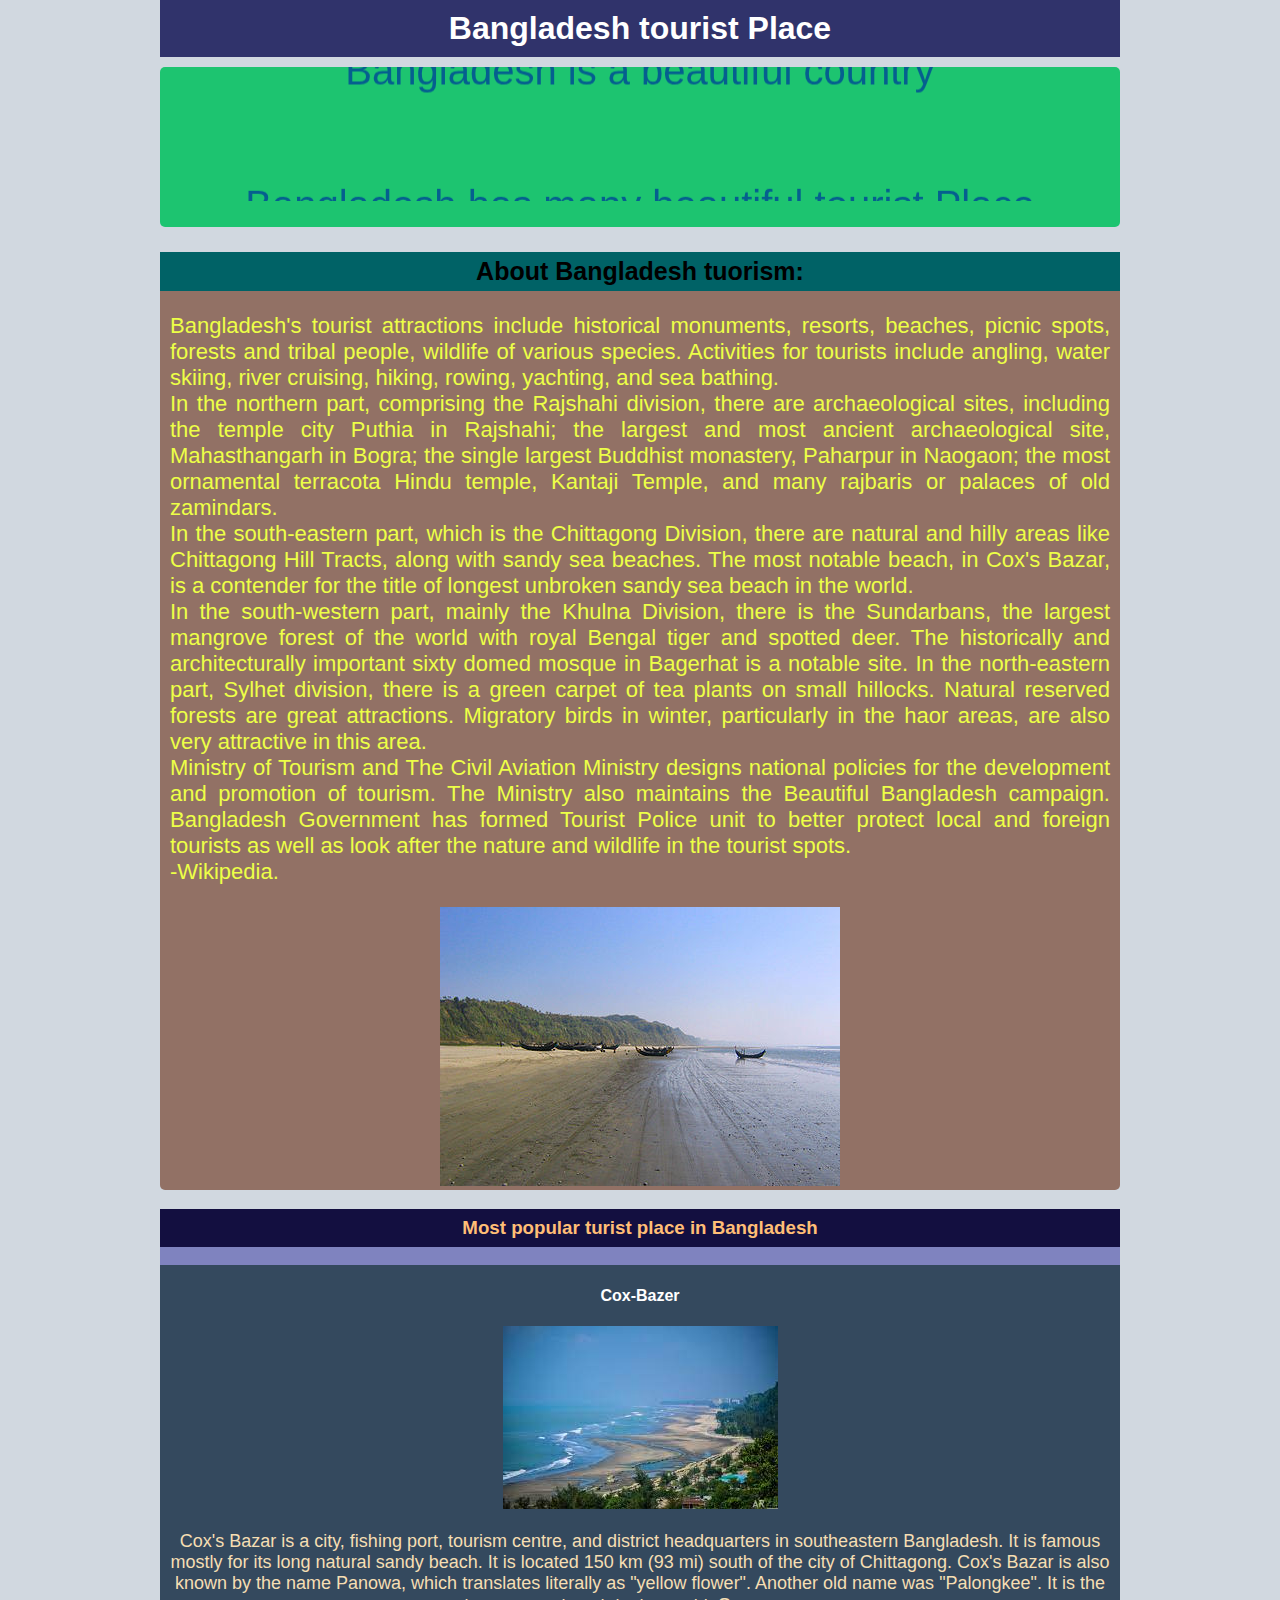
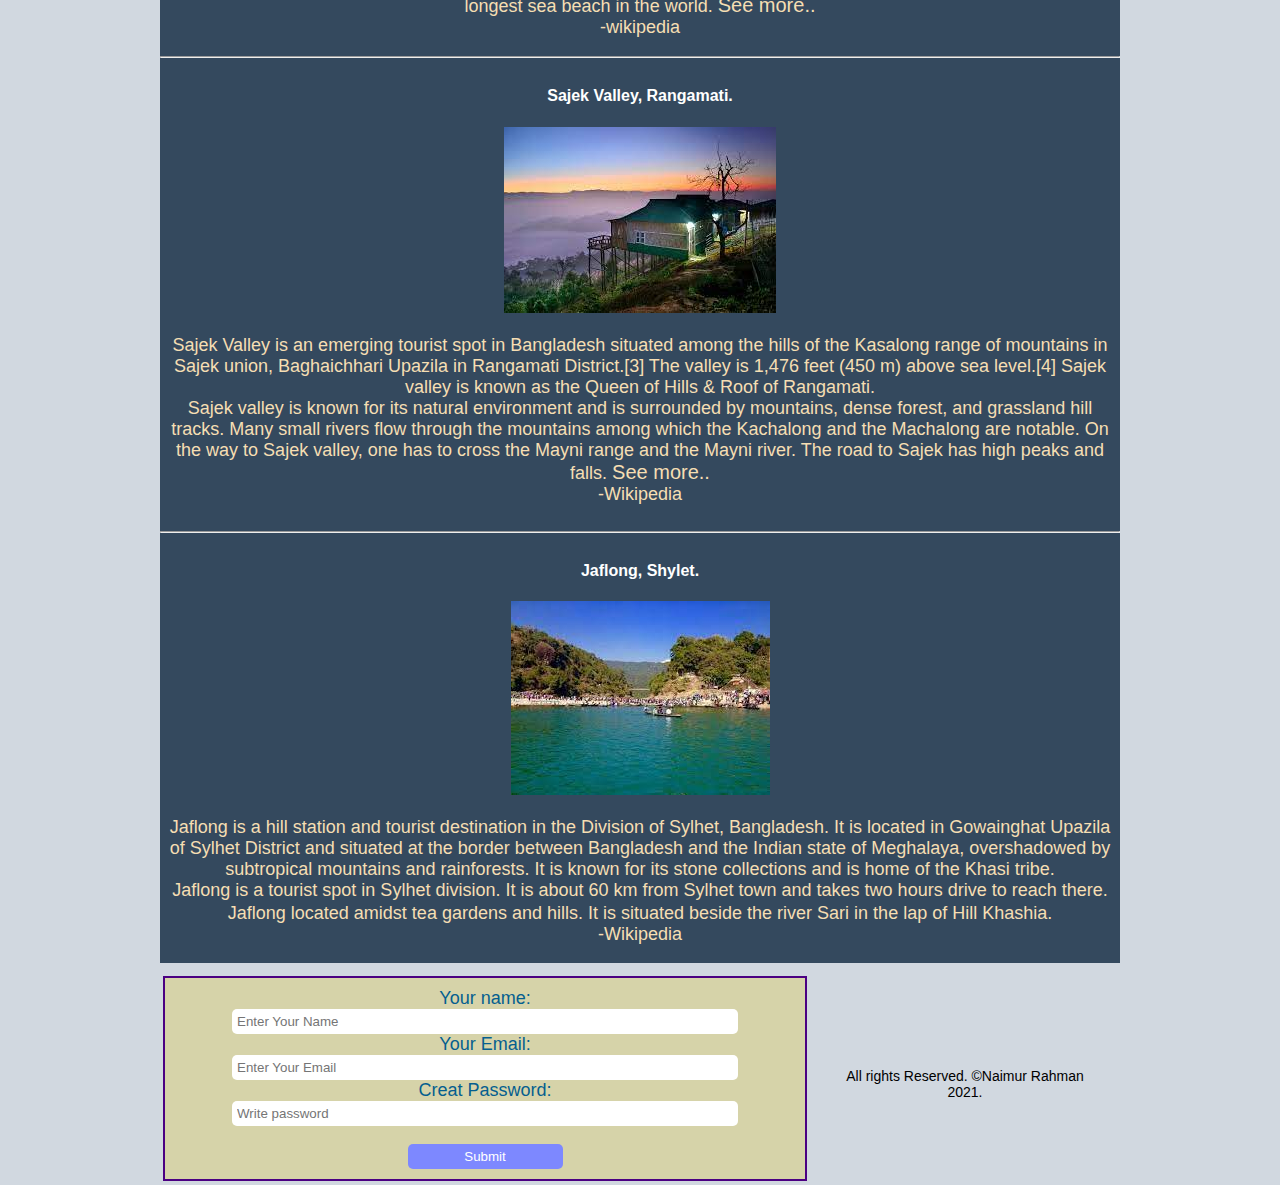
<file: index.html>
<!DOCTYPE html>
<html lang="en">
    <head>
        <meta charset="UTF-8" />
        <meta http-equiv="X-UA-Compatible" content="IE=edge" />
        <meta name="viewport" content="width=device-width, initial-scale=1.0" />
        <link
            rel="shortcut icon"
            href="image/cropped-favicon.png"
            type="image/x-icon"
        />
        <title>Beauty of Bangladesh.</title>
        <link rel="stylesheet" href="stylesheet/main.css" />
    </head>
    <body>
        <h1>Bangladesh tourist Place</h1>
        <div class="busy_text">
            <marquee behavior="scroll" direction="down" scrollamount="2"
                >Bangladesh is a beautiful country</marquee
            >
            <marquee behavior="scroll" direction="up" scrollamount="1"
                >Bangladesh has many beautiful tourist Place</marquee
            >
        </div>
        <div class="about">
            <h3>
                About
                <abbr
                    title="People's Republic of Bangladesh, is a country in South Asia. It is the eighth-most populous country in the world, with a population exceeding 163 million people, in an area of 147,570 square kilometres (56,980 sq mi), making it one of the most densely populated countries in the world."
                    >Bangladesh</abbr
                >
                tuorism:
            </h3>
            <p>
                Bangladesh's tourist attractions include historical monuments,
                resorts, beaches, picnic spots, forests and tribal people,
                wildlife of various species. Activities for tourists include
                angling, water skiing, river cruising, hiking, rowing, yachting,
                and sea bathing.<br />

                In the northern part, comprising the Rajshahi division, there
                are archaeological sites, including the temple city Puthia in
                Rajshahi; the largest and most ancient archaeological site,
                Mahasthangarh in Bogra; the single largest Buddhist monastery,
                Paharpur in Naogaon; the most ornamental terracota Hindu temple,
                Kantaji Temple, and many rajbaris or palaces of old zamindars.
                <br />

                In the south-eastern part, which is the Chittagong Division,
                there are natural and hilly areas like Chittagong Hill Tracts,
                along with sandy sea beaches. The most notable beach, in Cox's
                Bazar, is a contender for the title of longest unbroken sandy
                sea beach in the world.<br />

                In the south-western part, mainly the Khulna Division, there is
                the Sundarbans, the largest mangrove forest of the world with
                royal Bengal tiger and spotted deer. The historically and
                architecturally important sixty domed mosque in Bagerhat is a
                notable site. In the north-eastern part, Sylhet division, there
                is a green carpet of tea plants on small hillocks. Natural
                reserved forests are great attractions. Migratory birds in
                winter, particularly in the haor areas, are also very attractive
                in this area.<br />

                Ministry of Tourism and The Civil Aviation Ministry designs
                national policies for the development and promotion of tourism.
                The Ministry also maintains the Beautiful Bangladesh campaign.
                Bangladesh Government has formed Tourist Police unit to better
                protect local and foreign tourists as well as look after the
                nature and wildlife in the tourist spots.<br />

                <span>-Wikipedia. </span>
            </p>
            <img src="image/background.jpg" alt="cox_bazer" />
        </div>
        <div class="place">
            <h3>Most popular turist place in Bangladesh</h3>
            <div class="cox_bazer">
                <h4>Cox-Bazer</h4>
                <div class="image">
                    <img src="image/coxbazer.jpg" alt="Cox-Bazer" />
                </div>
                <div class="text">
                    <p>
                        Cox's Bazar is a city, fishing port, tourism centre, and
                        district headquarters in southeastern Bangladesh. It is
                        famous mostly for its long natural sandy beach. It is
                        located 150 km (93 mi) south of the city of Chittagong.
                        Cox's Bazar is also known by the name Panowa, which
                        translates literally as "yellow flower". Another old
                        name was "Palongkee". It is the longest sea beach in the
                        world.
                        <a href="https://en.wikipedia.org/wiki/Cox%27s_Bazar"
                            >See more..</a
                        ><br />
                        -wikipedia
                    </p>
                </div>
                <hr />
                <div class="sajek">
                    <h4>Sajek Valley, Rangamati.</h4>
                    <div class="image">
                        <img src="image/Sajek.jpg" alt="Sajek_Valley" />
                    </div>
                    <div class="text">
                        <p>
                            Sajek Valley is an emerging tourist spot in
                            Bangladesh situated among the hills of the Kasalong
                            range of mountains in Sajek union, Baghaichhari
                            Upazila in Rangamati District.[3] The valley is
                            1,476 feet (450 m) above sea level.[4] Sajek valley
                            is known as the Queen of Hills & Roof of Rangamati.
                            <br />
                            Sajek valley is known for its natural environment
                            and is surrounded by mountains, dense forest, and
                            grassland hill tracks. Many small rivers flow
                            through the mountains among which the Kachalong and
                            the Machalong are notable. On the way to Sajek
                            valley, one has to cross the Mayni range and the
                            Mayni river. The road to Sajek has high peaks and
                            falls.
                            <a href="https://en.wikipedia.org/wiki/Sajek_Valley"
                                >See more..</a
                            ><br />
                            -Wikipedia
                        </p>
                    </div>
                </div>
                <hr />
                <div class="Jaflong">
                    <h4>Jaflong, Shylet.</h4>
                    <div class="image">
                        <img src="image/download.jpg" alt="Jaflong_Sylhet" />
                    </div>
                    <div class="text">
                        <p>
                            Jaflong is a hill station and tourist destination in
                            the Division of Sylhet, Bangladesh. It is located in
                            Gowainghat Upazila of Sylhet District and situated
                            at the border between Bangladesh and the Indian
                            state of Meghalaya, overshadowed by subtropical
                            mountains and rainforests. It is known for its stone
                            collections and is home of the Khasi tribe. <br />
                            Jaflong is a tourist spot in Sylhet division. It is
                            about 60 km from Sylhet town and takes two hours
                            drive to reach there. Jaflong located amidst tea
                            gardens and hills. It is situated beside the river
                            Sari in the lap of Hill Khashia.
                            <a href="https://en.wikipedia.org/wiki/Jaflong"></a
                            ><br />
                            -Wikipedia
                        </p>
                    </div>
                </div>
            </div>
        </div>
        <footer>
            <div class="form">
                <label for="Name">Your name:</label><br />
                <input
                    type="text"
                    id="name"
                    name="Name"
                    placeholder="Enter Your Name"
                /><br />
                <label for="Email">Your Email:</label><br />
                <input
                    type="email"
                    id="email"
                    name="Email"
                    placeholder="Enter Your Email"
                /><br />
                <label for="Password">Creat Password:</label><br />
                <input
                    type="password"
                    name="Password"
                    id="password"
                    placeholder="Write password"
                /><br /><br />
                <input type="submit" value="Submit" />
            </div>
            <div class="footer">
                <p>All rights Reserved. &copy;Naimur Rahman 2021.</p>
            </div>
        </footer>
    </body>
</html>
</file>
<file: stylesheet/main.css>
body {
    background-color: #d1d8e0;
    margin: 0 auto;
    width: 960px;
    font-family: "Gill Sans", "Gill Sans MT", Calibri, "Trebuchet MS",
        sans-serif;
}
h1 {
    color: #ffffff;
    background-color: #30336b;
    margin: 0;
    text-align: center;
    margin-bottom: 10px;
    padding: 10px;
}
.busy_text {
    width: auto;
    height: 160px;
    background-color: #1dc470;
    border-radius: 5px;
    margin: 5px 0;
}
.busy_text marquee {
    text-align: center;
    font-size: 40px;
    padding: 10px;
    color: #055f8f;
}
.about {
    background-color: #927165;
    text-align: center;
    margin: 10px 0;
    border-radius: 5px;
}
.about h3 {
    background-color: #006266;
    margin-bottom: 0;
    font-size: 25px;
    padding: 5px;
}
.about h3 abbr {
    text-decoration: none;
}
.about p {
    font-size: 22px;
    text-align: justify;
    height: auto;
    color: #edff47;
    padding: 10px;
    padding-top: 0;
    padding-bottom: 0;
}
.about img {
    margin: 0;
    padding: 0;
}
.place {
    background-color: #7f83bf;
    margin: 10px 0;
    height: auto;
}
.place h3 {
    text-align: center;
    color: #ffbe76;
    background-color: #130f40;
    padding: 8px;
}
.place a {
    text-decoration: none;
    color: wheat;
    font-size: 20px;
}

.cox_bazer,
.sajek,
.Jaflong h4 {
    text-align: center;
    display: inline-block;
    color: #fff;
    background-color: #34495e;
}
image image {
    width: 400px;
    height: auto;
}
.text p {
    text-align: center;
    font-size: 18px;
    color: wheat;
}

.form {
    background-color: #d6d3a9;
    width: 620px;
    float: left;
    border: 2px solid indigo;
    margin: 3px;
    padding: 10px;
    text-align: center;
}
.form label {
    font-size: 18px;
    color: #055f8f;
}
.form input {
    padding: 5px;
    width: 80%;
    border-radius: 5px;
    border: none;
}
.form input[type="submit"] {
    width: 25%;
    padding: 5px;
    color: #ffffff;
    background-color: #7d88ff;
    border-radius: 5px;
    border: none;
}

.footer {
    width: 300px;
    margin: 5px;
    float: right;
}
.footer p {
    text-align: center;
    font-size: 14px;
    padding: 20px 10px 10px 10px;
    margin: 70px 20px;
}
</file>
